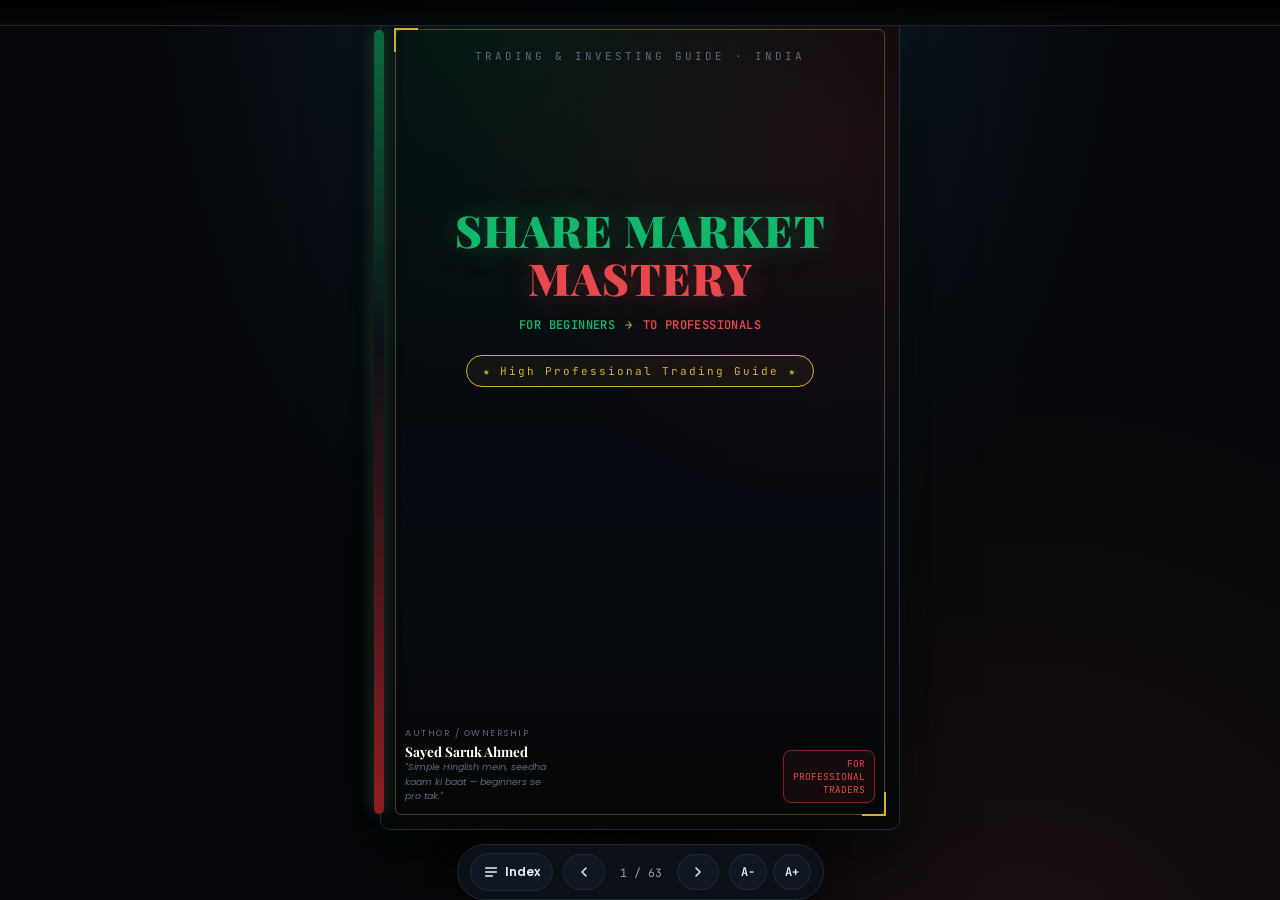
<file: index.html>
<!DOCTYPE html>
<html lang="hi">
<head>
<meta charset="UTF-8">
<meta name="viewport" content="width=device-width, initial-scale=1.0, maximum-scale=1.0, user-scalable=no">
<title>Share Market Mastery — For Beginners to Professionals</title>
<link rel="manifest" href="manifest.json">
<meta name="theme-color" content="#05070a">
<link rel="icon" href="icon-192.png">
<link rel="apple-touch-icon" href="icon-192.png">
<link rel="preconnect" href="https://fonts.googleapis.com">
<link href="https://fonts.googleapis.com/css2?family=Playfair+Display:wght@700;900&family=Poppins:wght@400;500;600;700;800&family=JetBrains+Mono:wght@400;600;700&display=swap" rel="stylesheet">
<link rel="stylesheet" href="style.css">
</head>
<body>

<div id="bookRoot" class="book-root">

  <!-- Ambient ticker strip -->
  <div class="ticker-strip" id="tickerStrip" aria-hidden="true"></div>

  <!-- The book -->
  <div class="book" id="book">
    <div class="book-shadow"></div>

    <div class="page-viewport" id="pageViewport">
      <div class="page-flip-layer" id="flipLayer"></div>
      <div class="page-current" id="pageCurrent"></div>
    </div>

    <!-- spine glow -->
    <div class="book-spine"></div>
  </div>

  <!-- Bottom control dock -->
  <div class="dock" id="dock">
    <button class="dock-btn" id="btnToc" title="Chapters">
      <svg viewBox="0 0 24 24"><path d="M4 6h16M4 12h16M4 18h10"/></svg>
      <span>Index</span>
    </button>

    <button class="dock-btn" id="btnPrev" title="Peeche">
      <svg viewBox="0 0 24 24"><path d="M15 18l-6-6 6-6"/></svg>
    </button>

    <div class="page-indicator" id="pageIndicator">1 / 1</div>

    <button class="dock-btn" id="btnNext" title="Aage">
      <svg viewBox="0 0 24 24"><path d="M9 18l6-6-6-6"/></svg>
    </button>

    <div class="font-controls">
      <button class="dock-btn small" id="btnFontDown" title="Chota font">A-</button>
      <button class="dock-btn small" id="btnFontUp" title="Bada font">A+</button>
    </div>
  </div>

  <!-- TOC Drawer -->
  <div class="toc-overlay" id="tocOverlay">
    <div class="toc-panel" id="tocPanel">
      <div class="toc-head">
        <div class="toc-brand">
          <span class="brand-green">SHARE MARKET</span>
          <span class="brand-red">MASTERY</span>
        </div>
        <button class="toc-close" id="tocClose">&times;</button>
      </div>
      <div class="toc-list" id="tocList"></div>
    </div>
  </div>

</div>

<script src="script.js"></script>
<script>
  if ('serviceWorker' in navigator) {
    window.addEventListener('load', () => {
      navigator.serviceWorker.register('./sw.js')
        .then(() => console.log('Service worker registered — offline mode ready'))
        .catch((err) => console.log('Service worker failed:', err));
    });
  }
</script>
</body>
</html>
</file>
<file: style.css>
/* ============================================================
   SHARE MARKET MASTERY — book styling
   Palette: near-black terminal bg, dark green (bull), dark red (bear), gold accent
   ============================================================ */

:root{
  --bg-0:#05070a;
  --bg-1:#0b0f16;
  --bg-2:#111722;
  --panel:#0d1119;
  --line:#1f2937;
  --ink:#e9edf3;
  --ink-dim:#96a2b5;
  --ink-faint:#5c6779;
  --green:#12b76a;
  --green-dark:#0b6b3f;
  --green-deep:#073d24;
  --red:#e5484d;
  --red-dark:#8f1d22;
  --red-deep:#4a0f12;
  --gold:#d4af37;
  --font-scale:1;
  --page-radius:10px;
}

*{box-sizing:border-box;}
html,body{
  margin:0;padding:0;
  height:100%;
  background:var(--bg-0);
  overflow:hidden; /* no vertical page scroll of the whole app */
  font-family:'Poppins',sans-serif;
  color:var(--ink);
  -webkit-tap-highlight-color:transparent;
}

.book-root{
  position:relative;
  width:100%;
  height:100%;
  display:flex;
  flex-direction:column;
  align-items:center;
  justify-content:center;
  background:
    radial-gradient(ellipse at 50% -10%, #132131 0%, transparent 55%),
    radial-gradient(ellipse at 80% 110%, #1a0f10 0%, transparent 45%),
    var(--bg-0);
}

/* ---------------- ticker strip ambience ---------------- */
.ticker-strip{
  position:absolute;
  top:0;left:0;right:0;
  height:26px;
  overflow:hidden;
  background:linear-gradient(180deg,#000,#05070a);
  border-bottom:1px solid var(--line);
  z-index:1;
  opacity:.85;
}
.ticker-strip .track{
  display:flex;
  gap:28px;
  white-space:nowrap;
  padding-left:100%;
  font-family:'JetBrains Mono',monospace;
  font-size:11px;
  letter-spacing:.5px;
  align-items:center;
  height:100%;
  animation:ticker-scroll 34s linear infinite;
}
.ticker-strip .up{color:var(--green);}
.ticker-strip .down{color:var(--red);}
@keyframes ticker-scroll{
  from{transform:translateX(0);}
  to{transform:translateX(-100%);}
}

/* ---------------- the book object ---------------- */
.book{
  position:relative;
  width:min(94vw, 640px);
  height:min(88vh, 900px);
  margin-top:14px;
  perspective:2400px;
}
.book-shadow{
  position:absolute;
  left:6%; right:6%; bottom:-18px;
  height:34px;
  background:radial-gradient(ellipse at center, rgba(0,0,0,.65), transparent 70%);
  filter:blur(4px);
  z-index:0;
}
.book-spine{
  position:absolute;
  left:-6px; top:2%; bottom:2%;
  width:10px;
  border-radius:6px;
  background:linear-gradient(180deg,var(--green-dark),var(--bg-1) 40%, var(--red-dark));
  box-shadow:0 0 18px rgba(18,183,106,.25), 0 0 18px rgba(229,72,77,.15);
  z-index:0;
}

.page-viewport{
  position:relative;
  width:100%;
  height:100%;
  border-radius:var(--page-radius);
  overflow:hidden;
  background:var(--panel);
  border:1px solid #232b38;
  box-shadow:
    0 30px 70px rgba(0,0,0,.65),
    0 0 0 1px rgba(255,255,255,.02) inset,
    0 0 40px rgba(18,183,106,.06);
  transform-style:preserve-3d;
}

.page-current, .page-flip-layer .flip-page{
  position:absolute;
  inset:0;
  overflow-y:auto;
  overflow-x:hidden;
  scrollbar-width:thin;
  scrollbar-color:#324158 transparent;
}
.page-current::-webkit-scrollbar, .flip-page::-webkit-scrollbar{width:6px;}
.page-current::-webkit-scrollbar-thumb, .flip-page::-webkit-scrollbar-thumb{background:#2a3548;border-radius:6px;}

.page-flip-layer{
  position:absolute; inset:0;
  pointer-events:none;
  transform-style:preserve-3d;
  z-index:5;
}
.flip-page{
  backface-visibility:hidden;
  background:var(--panel);
  transform-origin:left center;
}
.flip-page.back{transform-origin:right center;}

@keyframes flipOutNext{
  0%{transform:rotateY(0deg);}
  100%{transform:rotateY(-140deg);}
}
@keyframes flipInNext{
  0%{transform:rotateY(140deg);}
  100%{transform:rotateY(0deg);}
}
@keyframes flipOutPrev{
  0%{transform:rotateY(0deg);}
  100%{transform:rotateY(140deg);}
}
@keyframes flipInPrev{
  0%{transform:rotateY(-140deg);}
  100%{transform:rotateY(0deg);}
}
.anim-out-next{animation:flipOutNext .42s cubic-bezier(.4,.1,.3,1) forwards; box-shadow:-30px 0 40px rgba(0,0,0,.4);}
.anim-in-next{animation:flipInNext .42s cubic-bezier(.4,.1,.3,1) forwards;}
.anim-out-prev{animation:flipOutPrev .42s cubic-bezier(.4,.1,.3,1) forwards; box-shadow:30px 0 40px rgba(0,0,0,.4);}
.anim-in-prev{animation:flipInPrev .42s cubic-bezier(.4,.1,.3,1) forwards;}

/* ============================================================
   generic page content styling
   ============================================================ */
.pg{
  min-height:100%;
  padding:26px 24px 40px;
  font-size:calc(15px * var(--font-scale));
  line-height:1.68;
}
.pg h2.pg-title{
  font-family:'Playfair Display',serif;
  font-weight:900;
  font-size:calc(22px * var(--font-scale));
  margin:2px 0 4px;
  color:var(--ink);
}
.pg .pg-eyebrow{
  font-family:'JetBrains Mono',monospace;
  font-size:calc(11px * var(--font-scale));
  letter-spacing:1.5px;
  color:var(--gold);
  text-transform:uppercase;
  display:flex;
  align-items:center;
  gap:8px;
}
.pg .pg-eyebrow .tag{
  background:var(--green-deep);
  color:var(--green);
  border:1px solid var(--green-dark);
  padding:2px 8px;
  border-radius:20px;
  font-size:calc(9.5px * var(--font-scale));
}
.pg .pg-eyebrow .tag.pro{
  background:var(--red-deep);
  color:#ff9a9d;
  border-color:var(--red-dark);
}
.pg p{margin:10px 0; color:#d7dde6;}
.pg p b, .pg li b{color:#fff;}
.pg .hi{color:var(--green); font-weight:700;}
.pg .lo{color:var(--red); font-weight:700;}
.pg ul, .pg ol{padding-left:20px; margin:10px 0;}
.pg li{margin:6px 0; color:#d7dde6;}
.pg .callout{
  margin:16px 0;
  padding:12px 14px;
  border-left:3px solid var(--gold);
  background:linear-gradient(90deg, rgba(212,175,55,.09), transparent);
  border-radius:6px;
  font-size:calc(13.5px * var(--font-scale));
  color:#f0e6c8;
}
.pg .trick-box{
  margin:16px 0;
  padding:14px;
  border:1px dashed var(--green-dark);
  border-radius:10px;
  background:rgba(18,183,106,.06);
}
.pg .trick-box .tb-title{
  font-weight:800; color:var(--green); margin-bottom:6px;
  font-family:'JetBrains Mono',monospace; font-size:calc(12px*var(--font-scale));
}
.pg hr.div{
  border:none; border-top:1px solid var(--line); margin:20px 0;
}
.pg .fig{
  margin:18px 0;
  background:#080b10;
  border:1px solid var(--line);
  border-radius:12px;
  padding:10px;
}
.pg .fig svg{width:100%; height:auto; display:block;}
.pg .fig-cap{
  text-align:center;
  font-size:calc(11.5px*var(--font-scale));
  color:var(--ink-dim);
  margin-top:8px;
  font-family:'JetBrains Mono',monospace;
}

/* ============================================================
   COVER PAGE
   ============================================================ */
.cover{
  position:relative;
  height:100%;
  background:
    radial-gradient(circle at 20% 0%, rgba(18,183,106,.10), transparent 45%),
    radial-gradient(circle at 85% 15%, rgba(229,72,77,.10), transparent 45%),
    linear-gradient(180deg,#04060a 0%, #070a10 60%, #050708 100%);
  display:flex;
  flex-direction:column;
  align-items:center;
  justify-content:space-between;
  padding:34px 24px 26px;
  text-align:center;
  overflow:hidden;
}
.cover .cover-chart{
  position:absolute; inset:0; opacity:.16; z-index:0;
}
.cover .cover-frame{
  position:absolute; inset:14px;
  border:1px solid rgba(212,175,55,.35);
  border-radius:6px;
  pointer-events:none;
}
.cover .cover-frame::before,.cover .cover-frame::after{
  content:"";position:absolute;width:22px;height:22px;border:2px solid var(--gold);
}
.cover .cover-frame::before{top:-2px;left:-2px;border-right:none;border-bottom:none;}
.cover .cover-frame::after{bottom:-2px;right:-2px;border-left:none;border-top:none;}

.cover .top-meta{
  position:relative; z-index:2;
  font-family:'JetBrains Mono',monospace;
  font-size:11px;
  letter-spacing:3px;
  color:var(--ink-faint);
  text-transform:uppercase;
}
.cover .title-block{position:relative; z-index:2; margin-top:6px;}
.cover .title-line1{
  font-family:'Playfair Display',serif;
  font-weight:900;
  font-size:clamp(30px,8vw,44px);
  line-height:1.05;
  color:var(--green);
  text-shadow:0 0 30px rgba(18,183,106,.35);
  letter-spacing:1px;
}
.cover .title-line2{
  font-family:'Playfair Display',serif;
  font-weight:900;
  font-size:clamp(30px,8vw,44px);
  line-height:1.05;
  color:var(--red);
  text-shadow:0 0 30px rgba(229,72,77,.35);
  letter-spacing:1px;
  margin-top:2px;
}
.cover .subtitle{
  position:relative;z-index:2;
  margin-top:16px;
  font-size:15px;
  font-weight:600;
  color:var(--ink);
  letter-spacing:.4px;
}
.cover .subtitle .split{
  display:flex;justify-content:center;gap:10px;align-items:center;
  font-family:'JetBrains Mono',monospace;
  font-size:12px;
  margin-top:8px;
}
.cover .subtitle .split .b{color:var(--green);}
.cover .subtitle .split .p{color:var(--red);}
.cover .subtitle .split .sep{color:var(--gold);}

.cover .mid-badge{
  position:relative;z-index:2;
  margin-top:22px;
  display:inline-flex;
  gap:8px;
  align-items:center;
  padding:8px 16px;
  border:1px solid var(--gold);
  border-radius:30px;
  color:var(--gold);
  font-size:11px;
  letter-spacing:2px;
  font-family:'JetBrains Mono',monospace;
  background:rgba(212,175,55,.06);
}

.cover .bottom-info{
  position:relative;z-index:2;
  width:100%;
  display:flex;
  justify-content:space-between;
  align-items:flex-end;
  gap:10px;
  font-size:10.5px;
  color:var(--ink-dim);
}
.cover .bottom-info .author{
  text-align:left;
}
.cover .bottom-info .author .lbl{color:var(--ink-faint); font-size:9px; letter-spacing:1.5px; text-transform:uppercase;}
.cover .bottom-info .author .name{
  font-family:'Playfair Display',serif;
  font-weight:700;
  font-size:13.5px;
  color:#fff;
  margin-top:2px;
}
.cover .bottom-info .trust{
  text-align:left;
  max-width:150px;
  font-size:9.5px;
  line-height:1.5;
  color:var(--ink-faint);
  font-style:italic;
}
.cover .bottom-info .pro-tag{
  text-align:right;
  font-family:'JetBrains Mono',monospace;
  font-size:9.5px;
  color:var(--red);
  border:1px solid var(--red-dark);
  padding:6px 9px;
  border-radius:8px;
  background:rgba(229,72,77,.06);
}

/* ============================================================
   TABLE OF CONTENTS PAGE (in-book)
   ============================================================ */
.toc-page{padding:26px 22px 34px;}
.toc-page .tp-title{
  font-family:'Playfair Display',serif;
  font-weight:900;
  font-size:24px;
  text-align:center;
  margin-bottom:4px;
}
.toc-page .tp-title span:first-child{color:var(--green);}
.toc-page .tp-title span:last-child{color:var(--red);}
.toc-page .tp-sub{
  text-align:center;color:var(--ink-dim);font-size:11.5px;margin-bottom:20px;
  font-family:'JetBrains Mono',monospace;letter-spacing:1px;
}
.toc-page .grp-label{
  font-family:'JetBrains Mono',monospace;
  font-size:11px; letter-spacing:2px;
  color:var(--gold); margin:18px 0 8px; text-transform:uppercase;
}
.toc-page .grp-label.pro{color:var(--red);}
.toc-row{
  display:flex; align-items:center; gap:12px;
  padding:11px 10px;
  border-radius:10px;
  border:1px solid var(--line);
  margin-bottom:8px;
  background:var(--bg-1);
  cursor:pointer;
  transition:transform .15s ease, border-color .15s ease;
}
.toc-row:active{transform:scale(.98);}
.toc-row .num{
  font-family:'JetBrains Mono',monospace;
  font-weight:700; font-size:14px;
  width:26px;height:26px;border-radius:50%;
  display:flex;align-items:center;justify-content:center;
  color:#000; flex:none;
}
.toc-row.beg .num{background:var(--green);}
.toc-row.pro .num{background:var(--red);}
.toc-row .txt{flex:1;}
.toc-row .txt .t{font-weight:600;font-size:13.5px;color:var(--ink);}
.toc-row .txt .s{font-size:10px;color:var(--ink-faint);font-family:'JetBrains Mono',monospace;letter-spacing:.5px;}
.toc-row .arrow{color:var(--ink-faint);}

/* ============================================================
   TOC DRAWER (overlay)
   ============================================================ */
.toc-overlay{
  position:fixed; inset:0; z-index:50;
  background:rgba(0,0,0,.6);
  display:none;
  align-items:center;justify-content:center;
  backdrop-filter:blur(3px);
}
.toc-overlay.open{display:flex;}
.toc-panel{
  width:min(92vw,420px);
  max-height:82vh;
  overflow-y:auto;
  background:var(--bg-1);
  border:1px solid var(--line);
  border-radius:16px;
  box-shadow:0 20px 60px rgba(0,0,0,.6);
}
.toc-head{
  position:sticky; top:0;
  display:flex;align-items:center;justify-content:space-between;
  padding:16px 16px 12px;
  background:var(--bg-1);
  border-bottom:1px solid var(--line);
}
.toc-brand{font-family:'Playfair Display',serif;font-weight:900;font-size:15px;}
.toc-brand .brand-green{color:var(--green);margin-right:6px;}
.toc-brand .brand-red{color:var(--red);}
.toc-close{
  background:none;border:none;color:var(--ink-dim);font-size:22px;cursor:pointer;line-height:1;
}
.toc-list{padding:12px 16px 20px;}

/* ============================================================
   DOCK / CONTROLS
   ============================================================ */
.dock{
  position:relative;
  z-index:10;
  margin-top:14px;
  display:flex;
  align-items:center;
  gap:10px;
  background:var(--bg-1);
  border:1px solid var(--line);
  padding:8px 12px;
  border-radius:40px;
  box-shadow:0 10px 30px rgba(0,0,0,.5);
}
.dock-btn{
  display:flex;align-items:center;gap:6px;
  background:var(--bg-2);
  border:1px solid var(--line);
  color:var(--ink);
  padding:9px 12px;
  border-radius:24px;
  cursor:pointer;
  font-family:'Poppins',sans-serif;
  font-size:12px;
  font-weight:600;
  transition:background .15s ease, transform .1s ease;
}
.dock-btn:hover{background:#182131;}
.dock-btn:active{transform:scale(.94);}
.dock-btn svg{width:16px;height:16px;fill:none;stroke:currentColor;stroke-width:2.2;stroke-linecap:round;stroke-linejoin:round;}
.dock-btn.small{padding:9px 11px;font-family:'JetBrains Mono',monospace;font-size:12px;}
.page-indicator{
  font-family:'JetBrains Mono',monospace;
  font-size:11.5px;
  color:var(--ink-dim);
  min-width:52px;
  text-align:center;
}
.font-controls{display:flex;gap:6px;}

/* candlestick / chart svg helpers */
.cs-up{fill:var(--green);}
.cs-down{fill:var(--red);}
.cs-wick{stroke:var(--ink-dim);stroke-width:1.4;}
.grid-line{stroke:#1c2531;stroke-width:1;}
.axis-txt{fill:var(--ink-faint);font-family:'JetBrains Mono',monospace;font-size:9px;}

/* Responsive */
@media (max-width:420px){
  .dock{gap:6px;padding:7px 8px;}
  .dock-btn{padding:8px 10px;font-size:11px;}
  .book{height:90vh;}
}
@media (min-width:900px){
  .book{width:520px;height:820px;}
}
</file>
